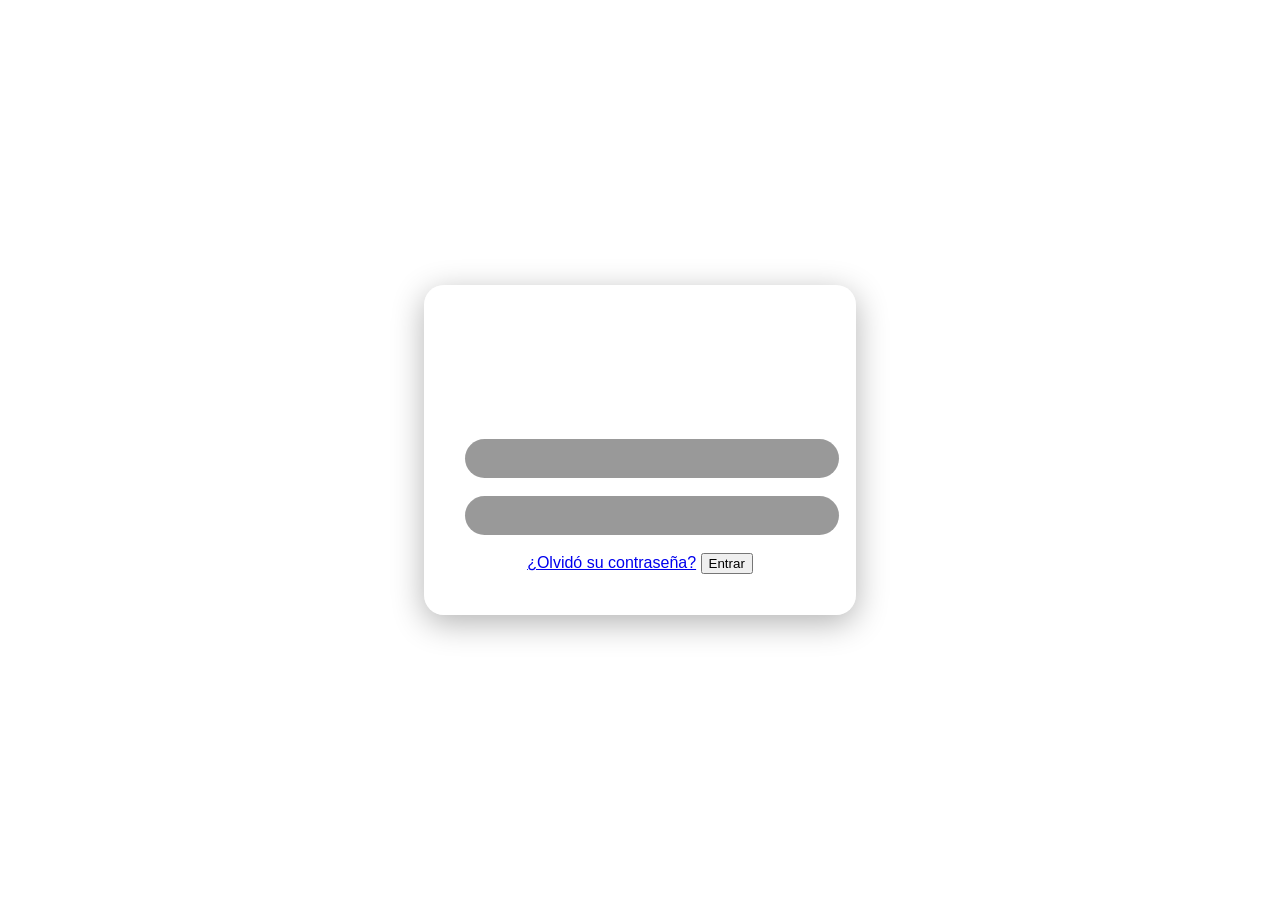
<file: project/login.html>
<!DOCTYPE html>
<html lang="es">
<head>
    <meta charset="UTF-8">
    <title>Login - CaféExpress</title>
    <link rel="stylesheet" href="css/styles.css">
</head>
<body class="login-page">

<div class="login-container">
    <div class="login-box">
        <h1>CaféExpress</h1>
        <p class="subtitle">Experiencia Gourmet</p>

        <form id="loginForm">
            <div class="input-box">
                <input type="text" id="user" required>
                <label>Usuario</label>
            </div>

            <div class="input-box">
                <input type="password" id="password" required>
                <label>Contraseña</label>
            </div>

            <a href="#" class="forgot">¿Olvidó su contraseña?</a>

            <button type="submit">Entrar</button>
        </form>
    </div>
</div>

<script src="js/login.js"></script>
</body>
</html>
</file>
<file: project/css/styles.css>
:root {
    --cafe-oscuro: #3d2b1f;
    --crema: #f5f5dc;
    --blanco: #ffffff;
    --cafe-claro: #6f4e37;
    --fuente-elegante: 'Playfair Display', serif;
}

body {
    font-family: 'Segoe UI', Arial, sans-serif;
    margin: 0;
    background-color: var(--crema);
    overflow-x: hidden;
}

/* --- HEADER Y LOGO --- */
.main-header {
    display: flex;
    flex-direction: column;
    align-items: center;
    padding: 30px 20px;
    background: var(--crema);
    position: relative;
}

.brand-logo {
    font-family: var(--fuente-elegante);
    font-size: 3.5rem;
    color: var(--cafe-oscuro);
    text-decoration: none;
    margin: 10px 0;
    text-align: center;
}

/* --- BOTÓN HAMBURGUESA --- */
.hamburger-btn {
    position: absolute;
    top: 45px;
    left: 25px;
    z-index: 1100;
    background: var(--cafe-oscuro);
    border: none;
    cursor: pointer;
    padding: 12px;
    border-radius: 5px;
    display: flex;
    flex-direction: column;
    gap: 5px;
    transition: transform 0.2s;
}

.hamburger-btn:hover { transform: scale(1.05); }

.hamburger-btn span {
    width: 25px;
    height: 3px;
    background: white;
    display: block;
}

/* --- SIDEBAR (MENÚ LATERAL) --- */
.side-menu {
    position: fixed;
    left: -250px;
    top: 0;
    width: 200px;
    height: 100%;
    background: var(--cafe-claro);
    color: var(--blanco);
    padding: 100px 20px 20px 20px;
    transition: 0.3s cubic-bezier(0.4, 0, 0.2, 1);
    z-index: 1000;
    box-shadow: 5px 0 15px rgba(0,0,0,0.2);
}

.side-menu.active { left: 0; }
.side-menu ul { list-style: none; padding: 0; }
.side-menu ul li { margin-bottom: 25px; }
.side-menu ul li a { color: white; text-decoration: none; font-size: 1.1rem; letter-spacing: 1px; }

/* --- CABECERAS DE CATEGORÍA --- */
.category-header {
    height: 250px;
    width: 95%;
    max-width: 900px; /* Alineado con el ancho de la grilla */
    margin: 30px auto;
    display: flex;
    align-items: center;
    justify-content: center;
    border-radius: 15px;
    position: relative;
    overflow: hidden;
    background-size: cover;
    background-position: center;
    box-shadow: 0 10px 20px rgba(0,0,0,0.15);
}

.category-header::before {
    content: '';
    position: absolute;
    top: 0; left: 0; width: 100%; height: 100%;
    background: rgba(0, 0, 0, 0.4);
    z-index: 1;
}

.category-header h2 {
    font-family: var(--fuente-elegante);
    font-size: 3.5rem;
    color: var(--blanco);
    z-index: 2;
    margin: 0;
    text-transform: uppercase;
    letter-spacing: 6px;
    text-shadow: 2px 4px 10px rgba(0,0,0,0.5);
}

.drinks-bg { background-image: url('https://images.unsplash.com/photo-1541167760496-1628856ab772?q=80&w=1200'); }
.food-bg { background-image: url('https://images.unsplash.com/photo-1509440159596-0249088772ff?q=80&w=1200'); }

/* --- GRILLA DE PRODUCTOS (2x2 Centrada) --- */
.products-grid {
    display: grid;
    grid-template-columns: repeat(2, 1fr); /* Fuerza 2 columnas */
    gap: 30px;
    padding: 20px;
    max-width: 900px;
    margin: 0 auto 40px auto; /* Centra la grilla horizontalmente */
}

.product-card {
    background: var(--blanco);
    border-radius: 12px;
    overflow: hidden;
    box-shadow: 0 4px 6px rgba(0,0,0,0.05);
    transition: transform 0.3s ease;
    border: 1px solid #eee;
}

.product-card:hover { transform: translateY(-10px); }

.product-img-container img {
    width: 100%;
    height: 180px;
    object-fit: cover;
}

.product-info { padding: 20px; }
.p-name { color: var(--cafe-oscuro); margin: 0 0 10px 0; font-size: 1.3rem; }
.p-desc { color: #666; font-size: 0.9rem; margin-bottom: 15px; }
.p-price { color: var(--cafe-claro); font-weight: bold; font-size: 1.2rem; }

/* --- SECCIÓN RECOMENDADOS (Web Component) --- */
.destacados-section {
    padding: 40px 20px;
    max-width: 900px;
    margin: 0 auto;
}

.section-title {
    font-family: var(--fuente-elegante);
    color: var(--cafe-oscuro);
    font-size: 2.2rem;
    margin-bottom: 30px;
}

#web-component-container {
    display: flex;
    flex-direction: column;
    gap: 15px;
    width: 100%;
}

/* -- LOGIN --  */
.login-page{
    height:100vh;
    display:flex;
    justify-content:center;
    align-items:center;
    background: url('https://perfectdailygrind.com/wp-content/uploads/2020/04/Berlin_cappuccino_2_Melanie-Bo%CC%88hme.-32-1024x683.jpg') no-repeat center/cover;
}

/* CONTENEDOR LOGIN */
.login-container{
    width:100%;
    display:flex;
    justify-content:center;
    align-items:center;
}

/* TARJETA */
.login-box{
    width:350px;
    padding:40px;
    border-radius:20px;
    background: rgba(255,255,255,0.1);
    backdrop-filter: blur(15px);
    border:1px solid rgba(255,255,255,0.3);
    box-shadow:0 8px 32px rgba(0,0,0,0.3);
    text-align:center;
    color:#fff;
}

/* INPUTS SOLO LOGIN */
.login-box input{
    width:100%;
    padding:12px;
    border:none;
    border-radius:30px;
    background: rgba(0,0,0,0.4);
    color:#fff;
}
 

/* --- FOOTER ESTILO NOTA DE PAPEL --- */
.main-footer {
    display: flex;
    justify-content: center; /* Centrado horizontal */
    padding: 40px 20px;
    margin-top: 50px;
}

.footer-content {
    background: #fff9c4; /* Color amarillento tipo post-it */
    color: #3d2b1f;
    padding: 30px;
    max-width: 400px;
    width: 100%;
    text-align: center;
    
    /* Efecto Nota de Papel */
    box-shadow: 5px 5px 15px rgba(0,0,0,0.2); /* Sombra proyectada */
    transform: rotate(-1.5deg); /* Ligera inclinación para que parezca pegado a mano */
    border-radius: 2px;
    position: relative;
    border: 1px solid #f0e68c;
    
    /* Clip-path opcional: hace que los bordes no sean perfectos */
    clip-path: polygon(0% 0%, 100% 0%, 98% 100%, 2% 98%);
}

/* Simulación de un "pedazo de cinta" arriba para sostener la nota */
.footer-content::before {
    content: '';
    position: absolute;
    top: -15px;
    left: 50%;
    transform: translateX(-50%);
    width: 100px;
    height: 30px;
    background: rgba(255, 255, 255, 0.5); /* Cinta adhesiva semitransparente */
    box-shadow: 0 2px 4px rgba(0,0,0,0.1);
}

.footer-content h3 {
    font-family: 'Playfair Display', serif;
    margin-bottom: 10px;
}

.footer-info p {
    margin: 5px 0;
    font-size: 0.9rem;
}

.copy {
    margin-top: 20px;
    font-size: 0.75rem;
    opacity: 0.8;
    border-top: 1px dashed rgba(0,0,0,0.1);
    padding-top: 10px;
}
</file>
